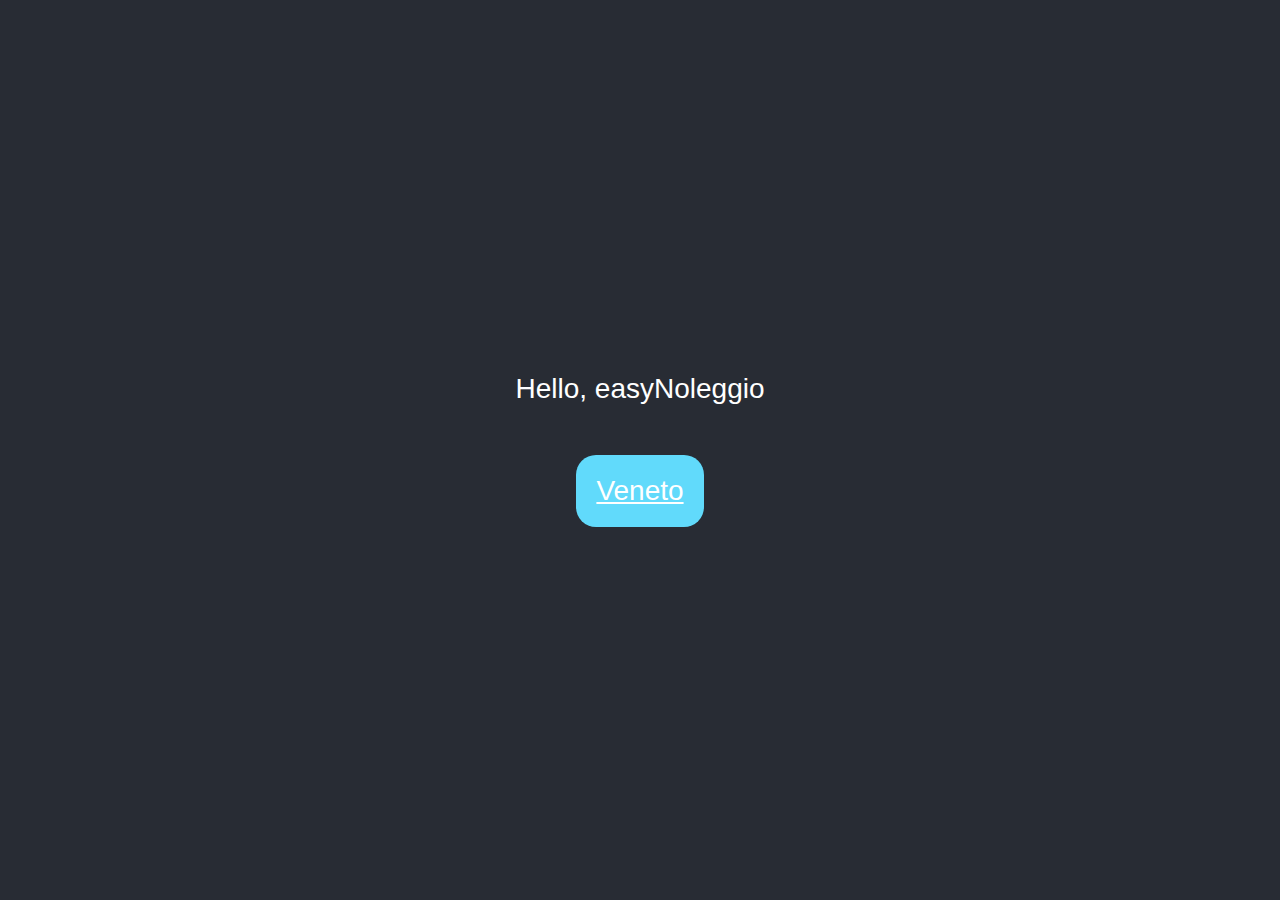
<file: var/www/default/index.html>
<!doctype html><html lang="en"><head><meta charset="utf-8"/><link rel="icon" href="./favicon.ico"/><meta name="viewport" content="width=device-width,initial-scale=1"/><meta name="theme-color" content="#000000"/><meta name="description" content="Web site created using create-react-app"/><link rel="manifest" href="./manifest.json"/><title>React App</title><link href="./static/css/main.19e4fd6f.chunk.css" rel="stylesheet"></head><body><noscript>You need to enable JavaScript to run this app.</noscript><div id="root"></div><script>!function(e){function r(r){for(var n,l,a=r[0],f=r[1],i=r[2],p=0,s=[];p<a.length;p++)l=a[p],Object.prototype.hasOwnProperty.call(o,l)&&o[l]&&s.push(o[l][0]),o[l]=0;for(n in f)Object.prototype.hasOwnProperty.call(f,n)&&(e[n]=f[n]);for(c&&c(r);s.length;)s.shift()();return u.push.apply(u,i||[]),t()}function t(){for(var e,r=0;r<u.length;r++){for(var t=u[r],n=!0,a=1;a<t.length;a++){var f=t[a];0!==o[f]&&(n=!1)}n&&(u.splice(r--,1),e=l(l.s=t[0]))}return e}var n={},o={1:0},u=[];function l(r){if(n[r])return n[r].exports;var t=n[r]={i:r,l:!1,exports:{}};return e[r].call(t.exports,t,t.exports,l),t.l=!0,t.exports}l.m=e,l.c=n,l.d=function(e,r,t){l.o(e,r)||Object.defineProperty(e,r,{enumerable:!0,get:t})},l.r=function(e){"undefined"!=typeof Symbol&&Symbol.toStringTag&&Object.defineProperty(e,Symbol.toStringTag,{value:"Module"}),Object.defineProperty(e,"__esModule",{value:!0})},l.t=function(e,r){if(1&r&&(e=l(e)),8&r)return e;if(4&r&&"object"==typeof e&&e&&e.__esModule)return e;var t=Object.create(null);if(l.r(t),Object.defineProperty(t,"default",{enumerable:!0,value:e}),2&r&&"string"!=typeof e)for(var n in e)l.d(t,n,function(r){return e[r]}.bind(null,n));return t},l.n=function(e){var r=e&&e.__esModule?function(){return e.default}:function(){return e};return l.d(r,"a",r),r},l.o=function(e,r){return Object.prototype.hasOwnProperty.call(e,r)},l.p="./";var a=this["webpackJsonpdefault-cra"]=this["webpackJsonpdefault-cra"]||[],f=a.push.bind(a);a.push=r,a=a.slice();for(var i=0;i<a.length;i++)r(a[i]);var c=f;t()}([])</script><script src="./static/js/2.95e010a8.chunk.js"></script><script src="./static/js/main.beb87bd9.chunk.js"></script></body></html>
</file>
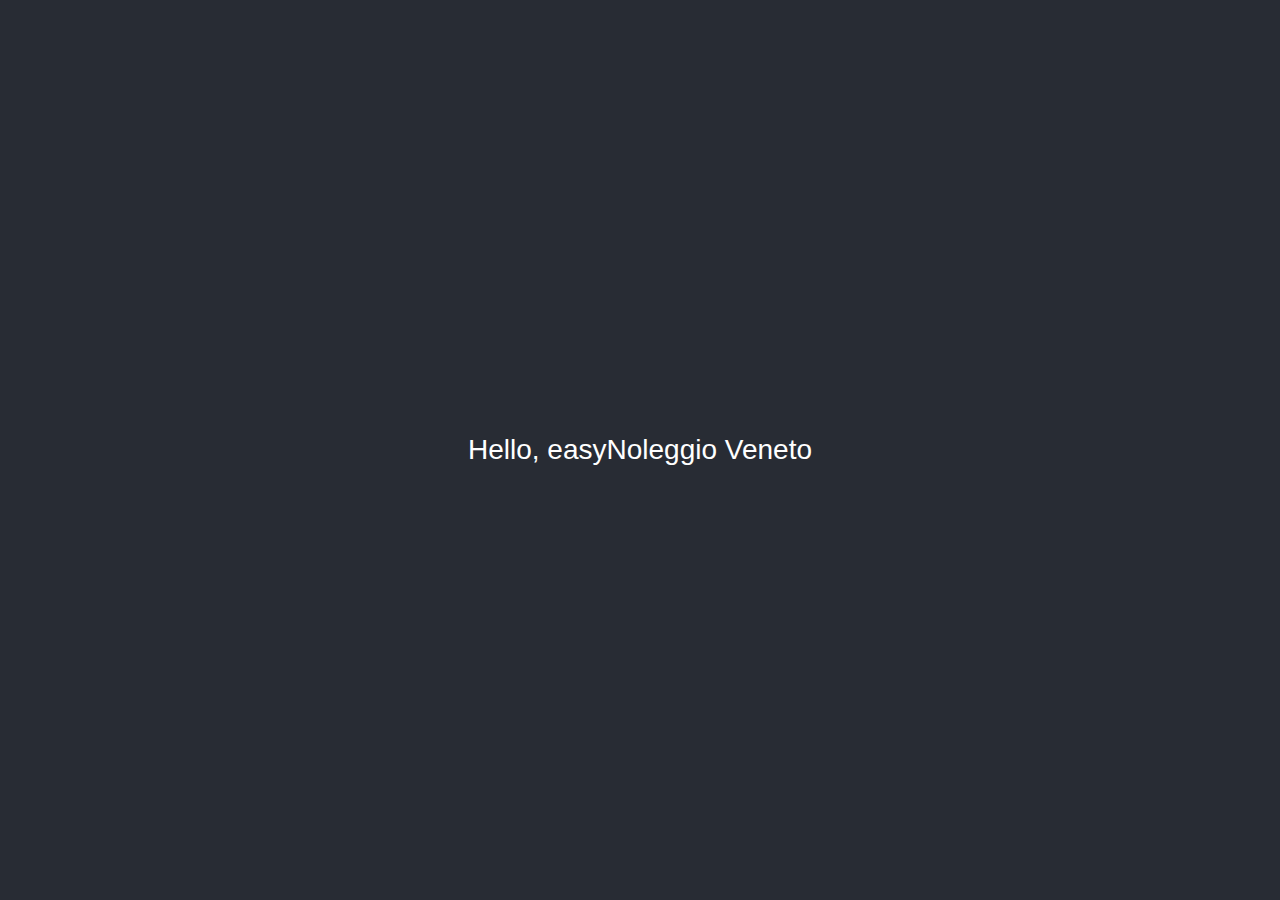
<file: var/www/veneto/index.html>
<!doctype html><html lang="en"><head><meta charset="utf-8"/><link rel="icon" href="./favicon.ico"/><meta name="viewport" content="width=device-width,initial-scale=1"/><meta name="theme-color" content="#000000"/><meta name="description" content="Web site created using create-react-app"/><link rel="manifest" href="./manifest.json"/><title>React App</title><link href="./static/css/main.7c421f3c.chunk.css" rel="stylesheet"></head><body><noscript>You need to enable JavaScript to run this app.</noscript><div id="root"></div><script>!function(e){function r(r){for(var n,l,a=r[0],f=r[1],i=r[2],p=0,s=[];p<a.length;p++)l=a[p],Object.prototype.hasOwnProperty.call(o,l)&&o[l]&&s.push(o[l][0]),o[l]=0;for(n in f)Object.prototype.hasOwnProperty.call(f,n)&&(e[n]=f[n]);for(c&&c(r);s.length;)s.shift()();return u.push.apply(u,i||[]),t()}function t(){for(var e,r=0;r<u.length;r++){for(var t=u[r],n=!0,a=1;a<t.length;a++){var f=t[a];0!==o[f]&&(n=!1)}n&&(u.splice(r--,1),e=l(l.s=t[0]))}return e}var n={},o={1:0},u=[];function l(r){if(n[r])return n[r].exports;var t=n[r]={i:r,l:!1,exports:{}};return e[r].call(t.exports,t,t.exports,l),t.l=!0,t.exports}l.m=e,l.c=n,l.d=function(e,r,t){l.o(e,r)||Object.defineProperty(e,r,{enumerable:!0,get:t})},l.r=function(e){"undefined"!=typeof Symbol&&Symbol.toStringTag&&Object.defineProperty(e,Symbol.toStringTag,{value:"Module"}),Object.defineProperty(e,"__esModule",{value:!0})},l.t=function(e,r){if(1&r&&(e=l(e)),8&r)return e;if(4&r&&"object"==typeof e&&e&&e.__esModule)return e;var t=Object.create(null);if(l.r(t),Object.defineProperty(t,"default",{enumerable:!0,value:e}),2&r&&"string"!=typeof e)for(var n in e)l.d(t,n,function(r){return e[r]}.bind(null,n));return t},l.n=function(e){var r=e&&e.__esModule?function(){return e.default}:function(){return e};return l.d(r,"a",r),r},l.o=function(e,r){return Object.prototype.hasOwnProperty.call(e,r)},l.p="./";var a=this.webpackJsonpcra2=this.webpackJsonpcra2||[],f=a.push.bind(a);a.push=r,a=a.slice();for(var i=0;i<a.length;i++)r(a[i]);var c=f;t()}([])</script><script src="./static/js/2.e2a3be29.chunk.js"></script><script src="./static/js/main.2c661da0.chunk.js"></script></body></html>
</file>
<file: var/www/default/static/css/main.19e4fd6f.chunk.css>
body{margin:0;font-family:-apple-system,BlinkMacSystemFont,"Segoe UI","Roboto","Oxygen","Ubuntu","Cantarell","Fira Sans","Droid Sans","Helvetica Neue",sans-serif;-webkit-font-smoothing:antialiased;-moz-osx-font-smoothing:grayscale}code{font-family:source-code-pro,Menlo,Monaco,Consolas,"Courier New",monospace}.App{text-align:center}.App-header{background-color:#282c34;min-height:100vh;display:flex;flex-direction:column;align-items:center;justify-content:center;font-size:calc(10px + 2vmin);color:#fff}.App-link{color:#fff;padding:20px;background-color:#61dafb;border-radius:20px;margin-top:50px}
/*# sourceMappingURL=main.19e4fd6f.chunk.css.map */
</file>
<file: var/www/veneto/static/css/main.7c421f3c.chunk.css>
body{margin:0;font-family:-apple-system,BlinkMacSystemFont,"Segoe UI","Roboto","Oxygen","Ubuntu","Cantarell","Fira Sans","Droid Sans","Helvetica Neue",sans-serif;-webkit-font-smoothing:antialiased;-moz-osx-font-smoothing:grayscale}code{font-family:source-code-pro,Menlo,Monaco,Consolas,"Courier New",monospace}.App{text-align:center}.App-header{background-color:#282c34;min-height:100vh;display:flex;flex-direction:column;align-items:center;justify-content:center;font-size:calc(10px + 2vmin);color:#fff}
/*# sourceMappingURL=main.7c421f3c.chunk.css.map */
</file>
